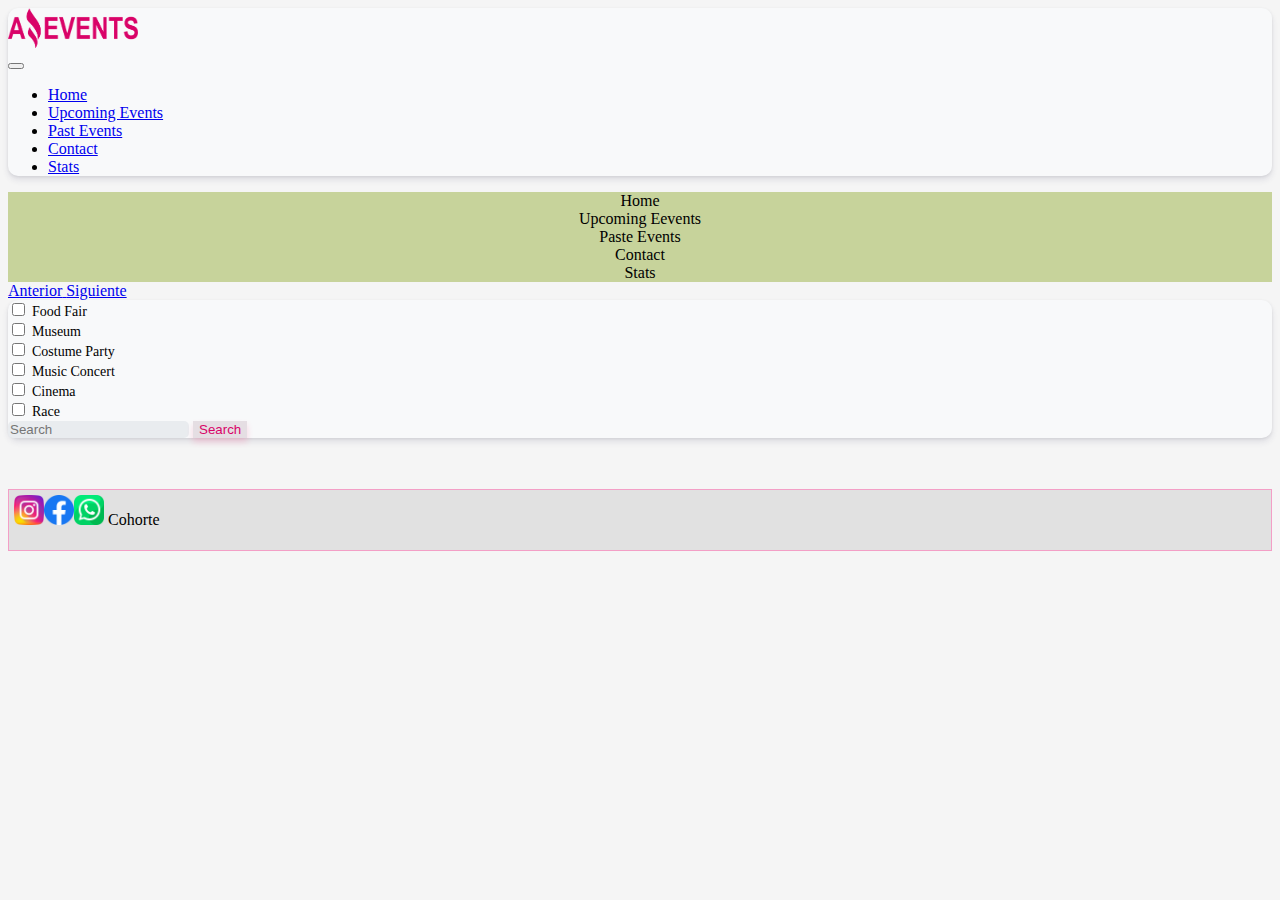
<file: index.html>
<!DOCTYPE html>
<html lang="en">
<head>
    <meta charset="UTF-8">
    <meta http-equiv="X-UA-Compatible" content="IE=edge">
    <meta name="viewport" content="width=device-width, initial-scale=1.0">
    <link rel="icon" type="img/jpg" href="./assets/img/LogoAEfv.png">
    <title>Amazing Events</title>
    <link href="https://cdn.jsdelivr.net/npm/bootstrap@5.3.0-alpha1/dist/css/bootstrap.min.css" rel="stylesheet"
     integrity="sha384-GLhlTQ8iRABdZLl6O3oVMWSktQOp6b7In1Zl3/Jr59b6EGGoI1aFkw7cmDA6j6gD" crossorigin="anonymous">
    <link rel="stylesheet" href="./assets/style.css">
</head>
<body>
    <header>
        <nav id="nav-main" class="navbar navbar-expand-sm bg-body-tertiary">
            <div class="container">
                <a class="navbar-brand" href="#">
                  <img src="./assets/img/LogoAmazingEvents.png" alt="amazingEvents" width="130" height="40">
                </a>
            </div>
            <div class="container-fluid">
             
              <button class="navbar-toggler" type="button" data-bs-toggle="collapse" data-bs-target="#navbarNav" aria-controls="navbarNav" aria-expanded="false" aria-label="Toggle navigation">
                <span class="navbar-toggler-icon"></span>
              </button>
              <div class="collapse navbar-collapse" id="navbarNav">
                <ul class="navbar-nav">
                  <li class="nav-item">
                    <a class="nav-link active" aria-current="page" href="index.html">Home</a>
                  </li>
                  <li class="nav-item">
                    <a class="nav-link" href="Upcoming_events.html">Upcoming Events</a>
                  </li>
                  <li class="nav-item">
                    <a class="nav-link" href="Past_events.html">Past Events</a>
                  </li>
                  <li class="nav-item">
                    <a class="nav-link" href="Contact.html">Contact</a>
                  </li>
                  <li class="nav-item">
                    <a class="nav-link" href="Stats.html">Stats</a>
                  </li>
                </ul>
              </div>
            </div>
          </nav>
          <div id="carouselExampleIndicators" class="carousel slide" data-bs-pause="true">
            
            <div class="carousel-inner">
              <div class="carousel-item active">
                <div class="d-block w-100" >Home</div>
              </div> 
              <div class="carousel-item">
                <div class="d-block w-100">Upcoming Eevents</div>
              </div>
              <div class="carousel-item">
                <div class="d-block w-100">Paste Events</div>
              </div>
              <div class="carousel-item">
                <div class="d-block w-100">Contact</div>
              </div>
              <div class="carousel-item">
                <div class="d-block w-100">Stats</div>
              </div>
            </div>
            <a class="carousel-control-prev"   data-bs-slide="prev" href="Stats.html" >
              <span class="carousel-control-prev-icon" aria-hidden="true"></span>
              <span class="visually-hidden">Anterior</span>
               
            </a>
            <a class="carousel-control-next"  data-bs-slide="next" href="Upcoming_events.html">
              <span class="carousel-control-next-icon" aria-hidden="true"></span>
              <span class="visually-hidden">Siguiente</span>
            </a>
          </div>
    </header>

    <main>
        <nav class="navbar navbar-expand-lg bg-body-tertiary">
            <div class="container-fluid">
                <div class="form-check form-check-inline">
                    <input class="form-check-input" type="checkbox" id="inlineCheckbox1" value="food">
                    <label class="form-check-label" for="inlineCheckbox1">Food Fair</label>
                </div>
                <div class="form-check form-check-inline">
                    <input class="form-check-input" type="checkbox" id="inlineCheckbox2" value="museum">
                    <label class="form-check-label" for="inlineCheckbox2">Museum</label>
                </div>
                <div class="form-check form-check-inline">
                    <input class="form-check-input" type="checkbox" id="inlineCheckbox3" value="party">
                    <label class="form-check-label" for="inlineCheckbox3">Costume Party</label>
                </div>
                <div class="form-check form-check-inline">
                    <input class="form-check-input" type="checkbox" id="inlineCheckbox4" value="concert">
                    <label class="form-check-label" for="inlineCheckbox4">Music Concert</label>
                </div>
                <div class="form-check form-check-inline">
                    <input class="form-check-input" type="checkbox" id="inlineCheckbox5" value="cinema">
                    <label class="form-check-label" for="inlineCheckbox5">Cinema</label>
                </div>
                <div class="form-check form-check-inline">
                  <input class="form-check-input" type="checkbox" id="inlineCheckbox5" value="race">
                  <label class="form-check-label" for="inlineCheckbox5">Race</label>
                </div>
                <!--input busqueda-->
                <form id="searchB" class="d-flex" role="search">
                  <input class="form-control me-2" type="search" placeholder="Search" aria-label="Search">
                  <button class="btn btn-outline-success" type="submit">Search</button> 
                </form>
              
            </div>
        </nav>

        <div id="main-h" class="row">
            <!--CONTIENE CARDS DINAMICAS-->
        </div>    
    </main>
   
    <footer class="container-fluid">
        <div class="container">
            <div class="row">
              <div class="col-6">
                <div class="row" style="display: inline-flex;">
                  <div class="col">
                    <a href="">
                    <img src="./assets/img/instagram.png" alt="" width="30">
                    </a>
                  </div>  
                  <div class="col">
                    <a href="">
                    <img src="./assets/img/facebook.png" alt="" width="30">
                    </a>
                  </div>
                  <div class="col">
                    <a href="">
                    <img src="./assets/img/whatsapp.png" alt="whatsapp" width="30">
                    </a>
                  </div>
                </div>
              </div>
              <div class="col-6">
                <p class="text-right">Cohorte</p>   
              </div>
            </div>
        </div> 
    </footer>

    <script src="https://cdn.jsdelivr.net/npm/bootstrap@5.3.0-alpha1/dist/js/bootstrap.bundle.min.js"
     integrity="sha384-w76AqPfDkMBDXo30jS1Sgez6pr3x5MlQ1ZAGC+nuZB+EYdgRZgiwxhTBTkF7CXvN" crossorigin="anonymous"></script>
     
     
     <script src="./scripts/index.js"></script>
     
</body>
</html>
</file>
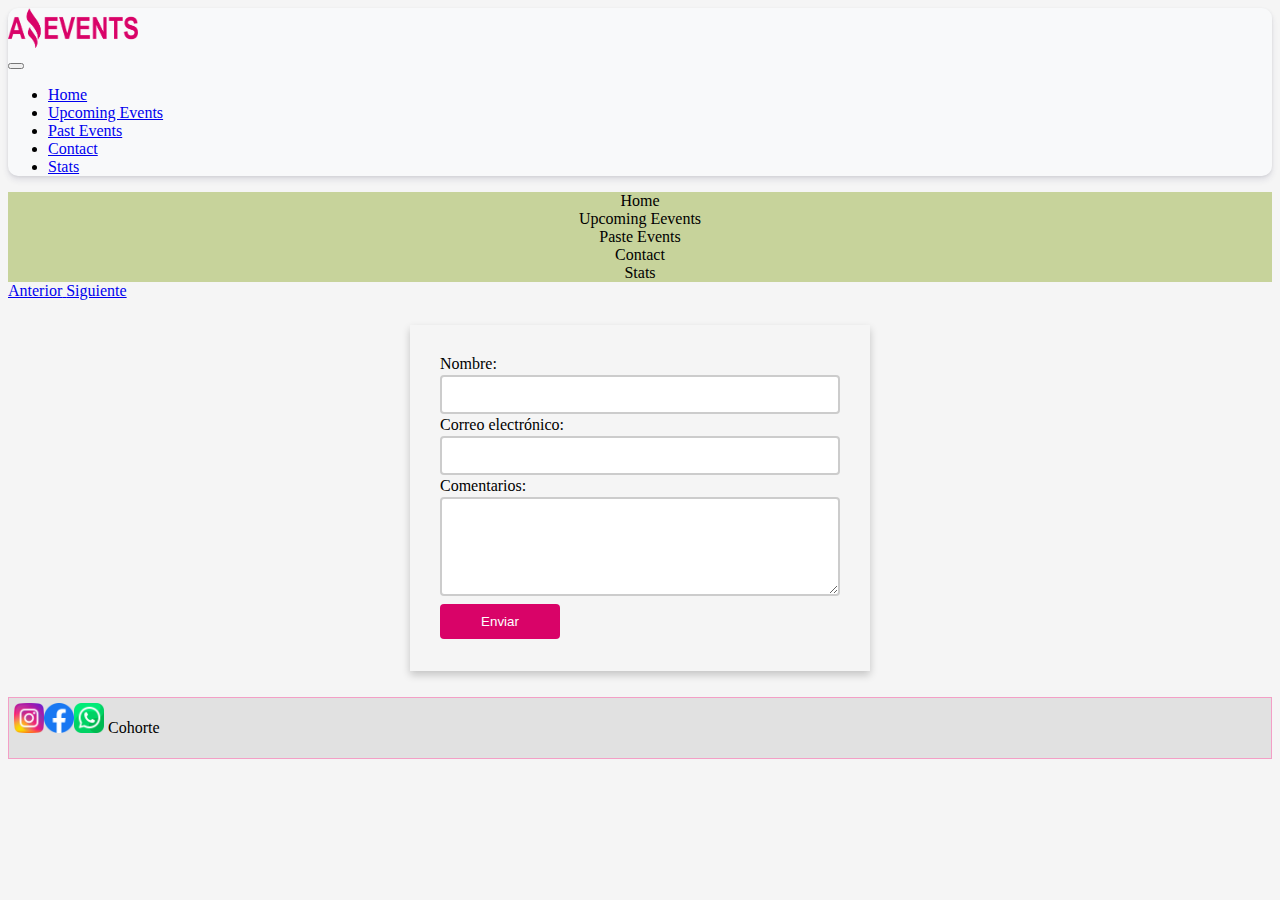
<file: Contact.html>
<!DOCTYPE html>
<html lang="en">
<head>
    <meta charset="UTF-8">
    <meta http-equiv="X-UA-Compatible" content="IE=edge">
    <meta name="viewport" content="width=device-width, initial-scale=1.0">
    <link rel="icon" type="img/jpg" href="./assets/img/LogoAEfv.png">
    <title>Amazing Events</title>
    <link href="https://cdn.jsdelivr.net/npm/bootstrap@5.3.0-alpha1/dist/css/bootstrap.min.css" rel="stylesheet"
     integrity="sha384-GLhlTQ8iRABdZLl6O3oVMWSktQOp6b7In1Zl3/Jr59b6EGGoI1aFkw7cmDA6j6gD" crossorigin="anonymous">
    <link rel="stylesheet" href="./assets/style.css">
</head>
<body>
    <header>
        <nav class="navbar navbar-expand-sm bg-body-tertiary">
            <div class="container">
                <a class="navbar-brand" href="#">
                  <img src="./assets/img/LogoAmazingEvents.png" alt="amazingEvents" width="130" height="40">
                </a>
            </div>
            <div class="container-fluid">
             
              <button class="navbar-toggler" type="button" data-bs-toggle="collapse" data-bs-target="#navbarNav" aria-controls="navbarNav" aria-expanded="false" aria-label="Toggle navigation">
                <span class="navbar-toggler-icon"></span>
              </button>
              <div class="collapse navbar-collapse" id="navbarNav">
                <ul class="navbar-nav">
                  <li class="nav-item">
                    <a class="nav-link" aria-current="page" href="index.html">Home</a>
                  </li>
                  <li class="nav-item">
                    <a class="nav-link" href="Upcoming_events.html">Upcoming Events</a>
                  </li>
                  <li class="nav-item">
                    <a class="nav-link" href="Past_events.html">Past Events</a>
                  </li>
                  <li class="nav-item">
                    <a class="nav-link active" href="Contact.html">Contact</a>
                  </li>
                  <li class="nav-item">
                    <a class="nav-link" href="Stats.html">Stats</a>
                  </li>
                </ul>
              </div>
            </div>
          </nav>
          <div id="carouselExampleIndicators" class="carousel slide" data-bs-pause="true">
            
            <div class="carousel-inner">
                <div class="carousel-item">
                    <div class="d-block w-100" >Home</div>
                  </div> 
              <div class="carousel-item">
                <div class="d-block w-100">Upcoming Eevents</div>
              </div>
              <div class="carousel-item">
                <div class="d-block w-100">Paste Events</div>
              </div>
              <div class="carousel-item active">
                <div class="d-block w-100">Contact</div>
              </div>
              <div class="carousel-item">
                <div class="d-block w-100">Stats</div>
              </div>
            </div>
            <a class="carousel-control-prev"  data-bs-slide="prev" href="Past_events.html" >
              <span class="carousel-control-prev-icon" aria-hidden="true"></span>
              <span class="visually-hidden">Anterior</span>
               
            </a>
            <a class="carousel-control-next"  data-bs-slide="next" href="Stats.html">
              <span class="carousel-control-next-icon" aria-hidden="true"></span>
              <span class="visually-hidden">Siguiente</span>
            </a>
          </div>
    </header>
    <div class="card-cont">
        <form>
          <label for="nombre">Nombre:</label>
          <input type="text" id="nombre" name="nombre">
          <label for="email">Correo electrónico:</label>
          <input type="email" id="email" name="email">
          <label for="comentarios">Comentarios:</label>
          <textarea id="comentarios" name="comentarios" rows="5"></textarea>
          <input type="submit" value="Enviar">
        </form> 
    </div>
   
    <footer class="container-fluid">
        <div class="container">
            <div class="row">
              <div class="col-6">
                <div class="row" style="display: inline-flex;">
                  <div class="col">
                    <a href="">
                    <img src="./assets/img/instagram.png" alt="" width="30">
                    </a>
                  </div>  
                  <div class="col">
                    <a href="">
                    <img src="./assets/img/facebook.png" alt="" width="30">
                    </a>
                  </div>
                  <div class="col">
                    <a href="">
                    <img src="./assets/img/whatsapp.png" alt="whatsapp" width="30">
                    </a>
                  </div>
                </div>
              </div>
              <div class="col-6">
                <p class="text-right">Cohorte</p>   
              </div>
            </div>
        </div> 
    </footer>
    <script src="https://cdn.jsdelivr.net/npm/bootstrap@5.3.0-alpha1/dist/js/bootstrap.bundle.min.js"
     integrity="sha384-w76AqPfDkMBDXo30jS1Sgez6pr3x5MlQ1ZAGC+nuZB+EYdgRZgiwxhTBTkF7CXvN" crossorigin="anonymous"></script>
</body>
</html>
</file>
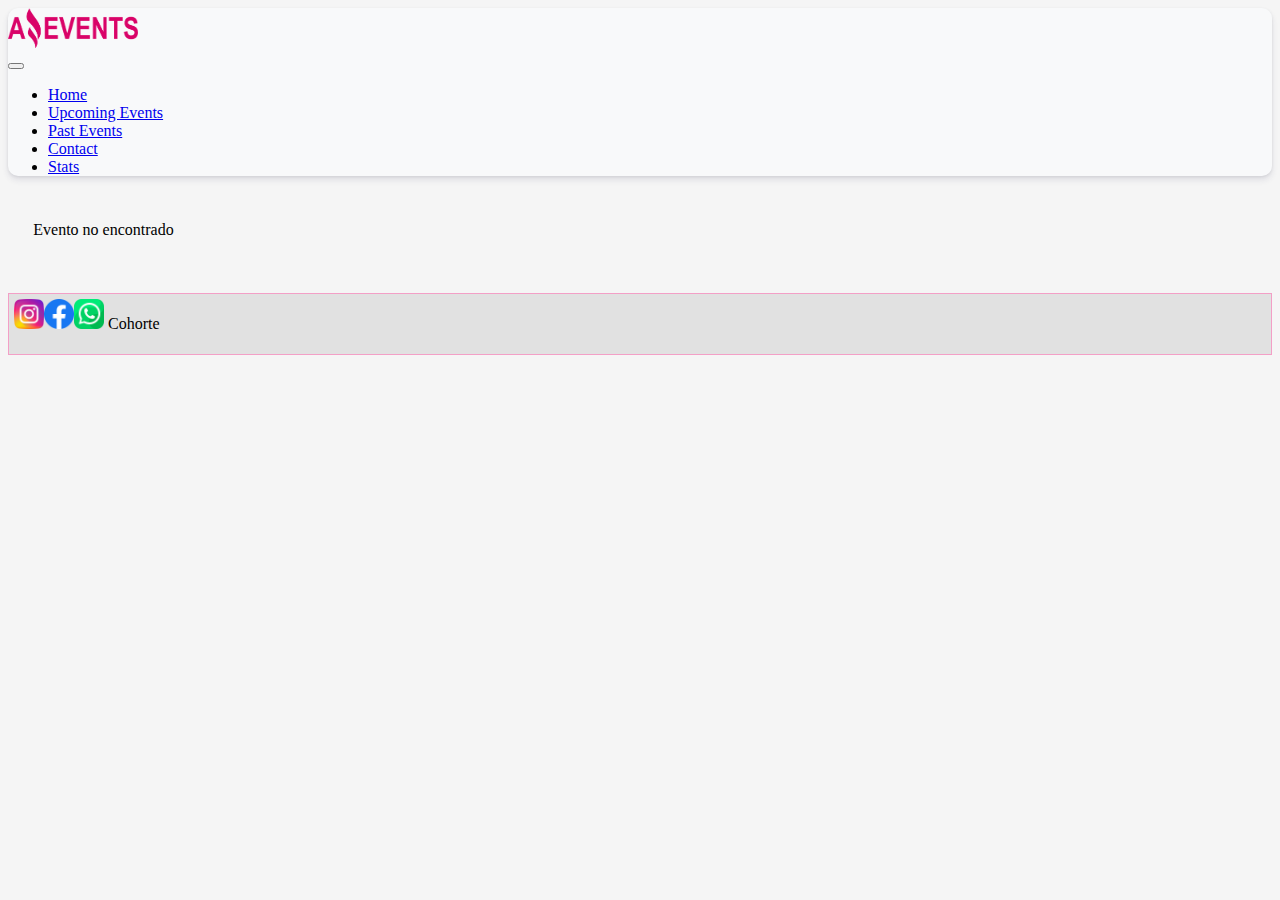
<file: Details.html>
<!DOCTYPE html>
<html lang="en">
<head>
    <meta charset="UTF-8">
    <meta http-equiv="X-UA-Compatible" content="IE=edge">
    <meta name="viewport" content="width=device-width, initial-scale=1.0">
    <link rel="icon" type="img/jpg" href="./assets/img/LogoAEfv.png">
    <title>Amazing Events</title>
    <link href="https://cdn.jsdelivr.net/npm/bootstrap@5.3.0-alpha1/dist/css/bootstrap.min.css" rel="stylesheet"
     integrity="sha384-GLhlTQ8iRABdZLl6O3oVMWSktQOp6b7In1Zl3/Jr59b6EGGoI1aFkw7cmDA6j6gD" crossorigin="anonymous">
     
     <link rel="stylesheet" href="./assets/style.css">
</head>
<body>
    <header>
        <nav class="navbar navbar-expand-sm bg-body-tertiary">
            <div class="container">
                <a class="navbar-brand" href="#">
                  <img src="./assets/img/LogoAmazingEvents.png" alt="amazingEvents" width="130" height="40">
                </a>
              </div>
            <div class="container-fluid">
             
              <button class="navbar-toggler" type="button" data-bs-toggle="collapse" data-bs-target="#navbarNav" aria-controls="navbarNav" aria-expanded="false" aria-label="Toggle navigation">
                <span class="navbar-toggler-icon"></span>
              </button>
              <div class="collapse navbar-collapse" id="navbarNav">
                <ul class="navbar-nav">
                  <li class="nav-item">
                    <a class="nav-link active" aria-current="page" href="index.html">Home</a>
                  </li>
                  <li class="nav-item">
                    <a class="nav-link" href="Upcoming_events.html">Upcoming Events</a>
                  </li>
                  <li class="nav-item">
                    <a class="nav-link" href="Past_events.html">Past Events</a>
                  </li>
                  <li class="nav-item">
                    <a class="nav-link" href="Contact.html">Contact</a>
                  </li>
                  <li class="nav-item">
                    <a class="nav-link" href="Stats.html">Stats</a>
                  </li>
                </ul>
              </div>
            </div>
          </nav>
    </header>
    <main>
      <div id="det-card" class="row">
        <!--CARD DINAMICA DETALLE DE EVENTO-->
      </div>
    </main>
    
    <footer class="container-fluid">
      <div class="container">
          <div class="row">
            <div class="col-6">
              <div class="row" style="display: inline-flex;">
                <div class="col">
                  <a href="">
                  <img src="./assets/img/instagram.png" alt="" width="30">
                  </a>
                </div>  
                <div class="col">
                  <a href="">
                  <img src="./assets/img/facebook.png" alt="" width="30">
                  </a>
                </div>
                <div class="col">
                  <a href="">
                  <img src="./assets/img/whatsapp.png" alt="whatsapp" width="30">
                  </a>
                </div>
              </div>
            </div>
            <div class="col-6">
              <p class="text-right">Cohorte</p>   
            </div>
          </div>
      </div> 
    </footer>
    
    <script src="https://cdn.jsdelivr.net/npm/bootstrap@5.3.0-alpha1/dist/js/bootstrap.bundle.min.js"
     integrity="sha384-w76AqPfDkMBDXo30jS1Sgez6pr3x5MlQ1ZAGC+nuZB+EYdgRZgiwxhTBTkF7CXvN" crossorigin="anonymous"></script>
    <script src="./scripts/data.js"></script>    
    <script src="./scripts/details.js"></script>
  </body>
</html>
</file>
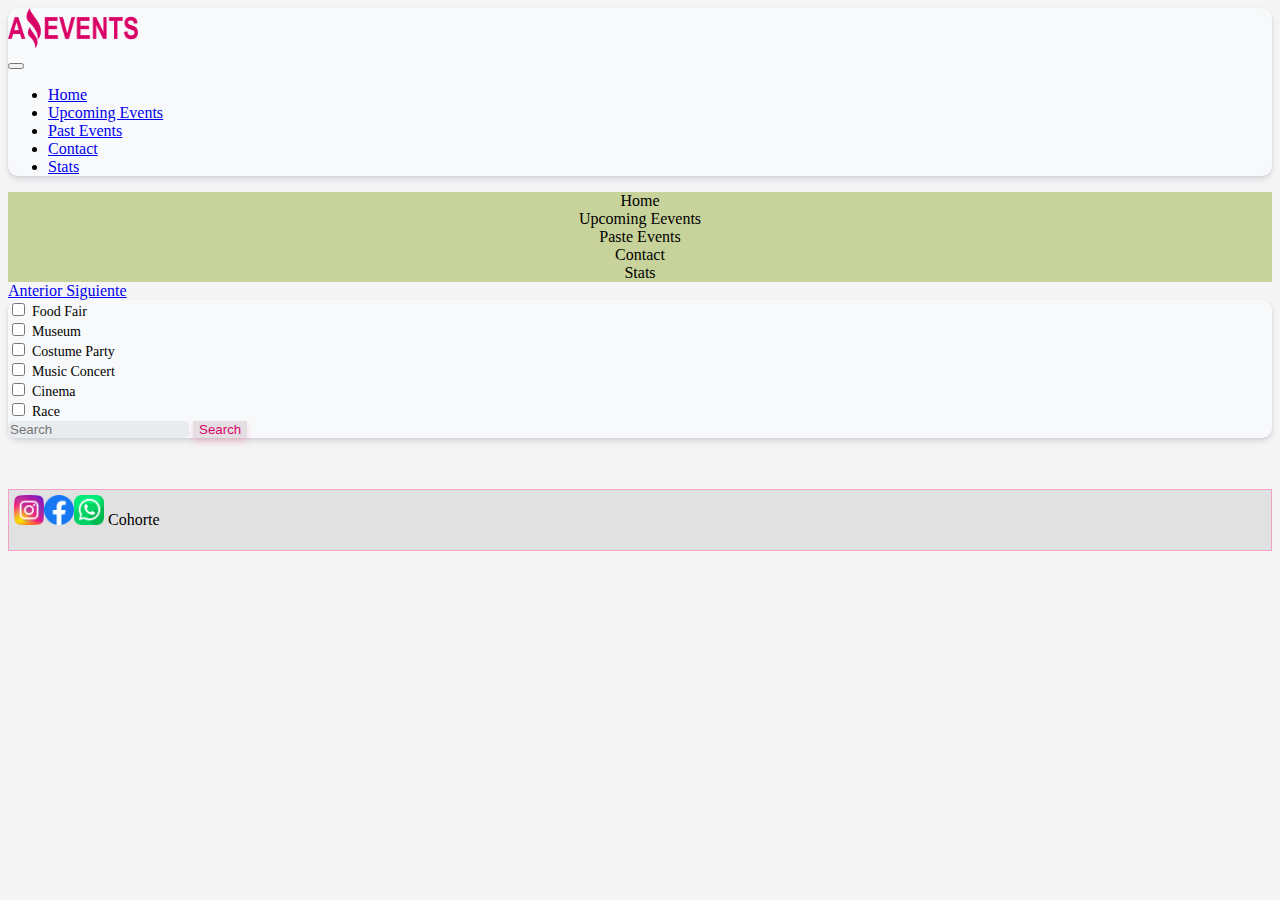
<file: Past_events.html>
<!DOCTYPE html>
<html lang="en">
<head>
    <meta charset="UTF-8">
    <meta http-equiv="X-UA-Compatible" content="IE=edge">
    <meta name="viewport" content="width=device-width, initial-scale=1.0">
    <link rel="icon" type="img/jpg" href="./assets/img/LogoAEfv.png">
    <title>Amazing Events</title>
    <link href="https://cdn.jsdelivr.net/npm/bootstrap@5.3.0-alpha1/dist/css/bootstrap.min.css" rel="stylesheet"
     integrity="sha384-GLhlTQ8iRABdZLl6O3oVMWSktQOp6b7In1Zl3/Jr59b6EGGoI1aFkw7cmDA6j6gD" crossorigin="anonymous">
    <link rel="stylesheet" href="./assets/style.css">
</head>
<body>
    <header>
        <nav class="navbar navbar-expand-sm bg-body-tertiary">
            <div class="container">
                <a class="navbar-brand" href="#">
                  <img src="./assets/img/LogoAmazingEvents.png" alt="amazingEvents" width="130" height="40">
                </a>
              </div>
            <div class="container-fluid">
             
              <button class="navbar-toggler" type="button" data-bs-toggle="collapse" data-bs-target="#navbarNav" aria-controls="navbarNav" aria-expanded="false" aria-label="Toggle navigation">
                <span class="navbar-toggler-icon"></span>
              </button>
              <div class="collapse navbar-collapse" id="navbarNav">
                <ul class="navbar-nav">
                  <li class="nav-item">
                    <a class="nav-link" aria-current="page" href="index.html">Home</a>
                  </li>
                  <li class="nav-item">
                    <a class="nav-link" href="Upcoming_events.html">Upcoming Events</a>
                  </li>
                  <li class="nav-item">
                    <a class="nav-link active" href="Past_events.html">Past Events</a>
                  </li>
                  <li class="nav-item">
                    <a class="nav-link" href="Contact.html">Contact</a>
                  </li>
                  <li class="nav-item">
                    <a class="nav-link" href="Stats.html">Stats</a>
                  </li>
                </ul>
              </div>
            </div>
          </nav>
          <div id="carouselExampleIndicators" class="carousel slide" data-bs-pause="true">
            
            <div class="carousel-inner">
                <div class="carousel-item">
                    <div class="d-block w-100" >Home</div>
                  </div> 
              <div class="carousel-item">
                <div class="d-block w-100">Upcoming Eevents</div>
              </div>
              <div class="carousel-item active">
                <div class="d-block w-100">Paste Events</div>
              </div>
              <div class="carousel-item">
                <div class="d-block w-100">Contact</div>
              </div>
              <div class="carousel-item">
                <div class="d-block w-100">Stats</div>
              </div>
            </div>
            <a class="carousel-control-prev"   data-bs-slide="prev" href="Upcoming_events.html" >
              <span class="carousel-control-prev-icon" aria-hidden="true"></span>
              <span class="visually-hidden">Anterior</span>             
            </a>
            <a class="carousel-control-next"  data-bs-slide="next" href="Contact.html">
              <span class="carousel-control-next-icon" aria-hidden="true"></span>
              <span class="visually-hidden">Siguiente</span>
            </a>
          </div>
    </header>
    <main>
        <!--Barra filtros-->
        <nav class="navbar navbar-expand-lg bg-body-tertiary">
          <div class="container-fluid">
              <div class="form-check form-check-inline">
                  <input class="form-check-input" type="checkbox" id="inlineCheckbox1" value="food">
                  <label class="form-check-label" for="inlineCheckbox1">Food Fair</label>
              </div>
              <div class="form-check form-check-inline">
                  <input class="form-check-input" type="checkbox" id="inlineCheckbox2" value="museum">
                  <label class="form-check-label" for="inlineCheckbox2">Museum</label>
              </div>
              <div class="form-check form-check-inline">
                  <input class="form-check-input" type="checkbox" id="inlineCheckbox3" value="party">
                  <label class="form-check-label" for="inlineCheckbox3">Costume Party</label>
              </div>
              <div class="form-check form-check-inline">
                  <input class="form-check-input" type="checkbox" id="inlineCheckbox4" value="concert">
                  <label class="form-check-label" for="inlineCheckbox4">Music Concert</label>
              </div>
              <div class="form-check form-check-inline">
                  <input class="form-check-input" type="checkbox" id="inlineCheckbox5" value="cinema">
                  <label class="form-check-label" for="inlineCheckbox5">Cinema</label>
              </div>
              <div class="form-check form-check-inline">
                <input class="form-check-input" type="checkbox" id="inlineCheckbox5" value="race">
                <label class="form-check-label" for="inlineCheckbox5">Race</label>
              </div>
              <!--input busqueda-->
              <form id="searchB" class="d-flex" role="search">
                <input class="form-control me-2" type="search" placeholder="Search" aria-label="Search">
                <button class="btn btn-outline-success" type="submit">Search</button> 
              </form>
            
          </div>
       </nav>  
        <!--Cards-->
       <div id="main-h" class="row">
          
       </div>    
    </main>
   
    <footer class="container-fluid">
        <div class="container">
            <div class="row">
              <div class="col-6">
                <div class="row" style="display: inline-flex;">
                  <div class="col">
                    <a href="">
                    <img src="./assets/img/instagram.png" alt="" width="30">
                    </a>
                  </div>  
                  <div class="col">
                    <a href="">
                    <img src="./assets/img/facebook.png" alt="" width="30">
                    </a>
                  </div>
                  <div class="col">
                    <a href="">
                    <img src="./assets/img/whatsapp.png" alt="whatsapp" width="30">
                    </a>
                  </div>
                </div>
              </div>
              <div class="col-6">
                <p class="text-right">Cohorte</p>   
              </div>
            </div>
        </div> 
    </footer>
    <script src="https://cdn.jsdelivr.net/npm/bootstrap@5.3.0-alpha1/dist/js/bootstrap.bundle.min.js"
     integrity="sha384-w76AqPfDkMBDXo30jS1Sgez6pr3x5MlQ1ZAGC+nuZB+EYdgRZgiwxhTBTkF7CXvN" crossorigin="anonymous"></script>
         
     <script src="./scripts/past.js "></script>
</body>
</html>
</file>
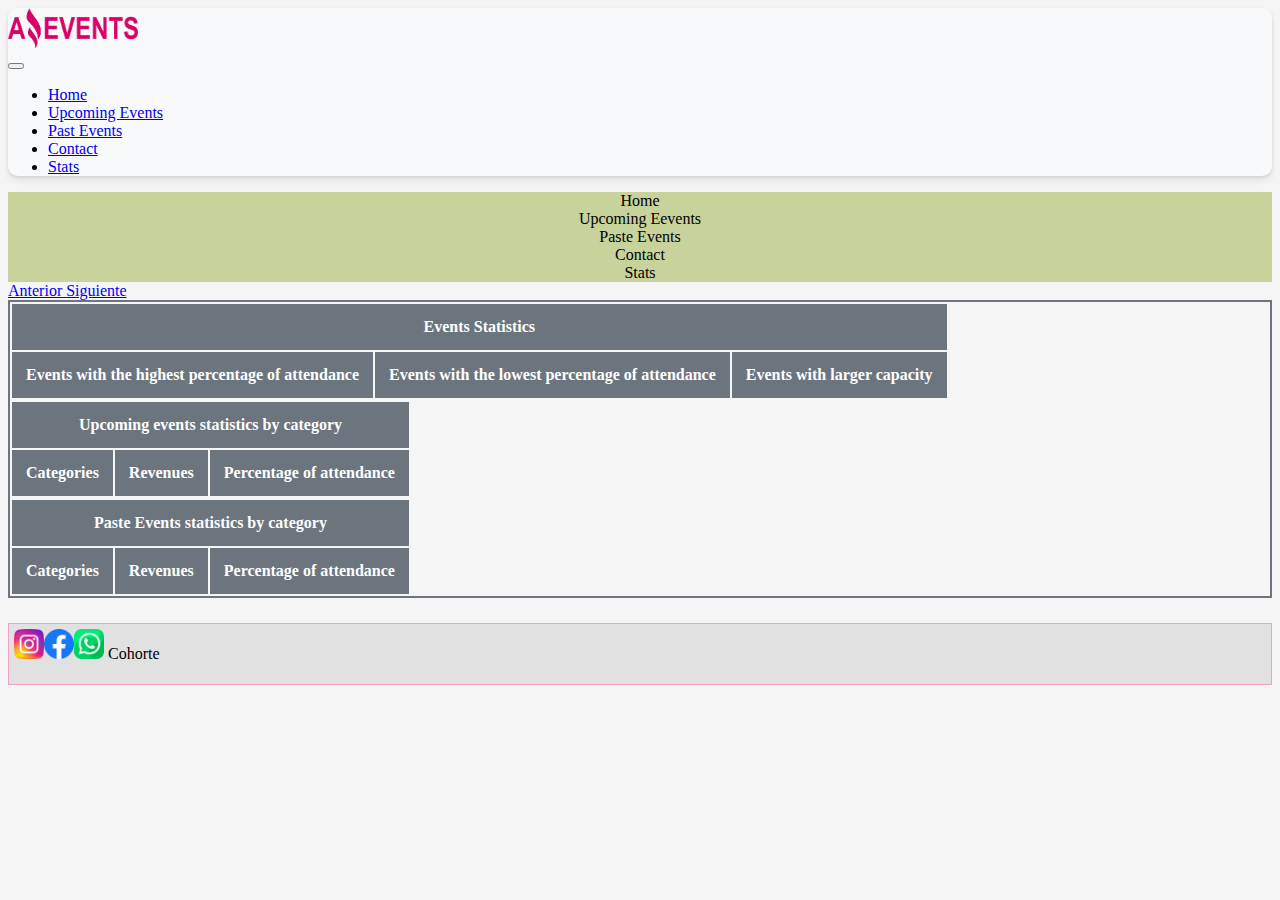
<file: Stats.html>
<!DOCTYPE html>
<html lang="en">
<head>
    <meta charset="UTF-8">
    <meta http-equiv="X-UA-Compatible" content="IE=edge">
    <meta name="viewport" content="width=device-width, initial-scale=1.0">
    <link rel="icon" type="img/jpg" href="./assets/img/LogoAEfv.png">
    <title>Amazing Events</title>
    <link href="https://cdn.jsdelivr.net/npm/bootstrap@5.3.0-alpha1/dist/css/bootstrap.min.css" rel="stylesheet"
     integrity="sha384-GLhlTQ8iRABdZLl6O3oVMWSktQOp6b7In1Zl3/Jr59b6EGGoI1aFkw7cmDA6j6gD" crossorigin="anonymous">
    <link rel="stylesheet" href="./assets/style.css">
</head>
<body>
    <header>
        <nav class="navbar navbar-expand-sm bg-body-tertiary">
            <div class="container">
                <a class="navbar-brand" href="#">
                  <img src="./assets/img/LogoAmazingEvents.png" alt="amazingEvents" width="130" height="40">
                </a>
              </div>
            <div class="container-fluid">
             
              <button class="navbar-toggler" type="button" data-bs-toggle="collapse" data-bs-target="#navbarNav" aria-controls="navbarNav" aria-expanded="false" aria-label="Toggle navigation">
                <span class="navbar-toggler-icon"></span>
              </button>
              <div class="collapse navbar-collapse" id="navbarNav">
                <ul class="navbar-nav">
                  <li class="nav-item">
                    <a class="nav-link" aria-current="page" href="index.html">Home</a>
                  </li>
                  <li class="nav-item">
                    <a class="nav-link" href="Upcoming_events.html">Upcoming Events</a>
                  </li>
                  <li class="nav-item">
                    <a class="nav-link" href="Past_events.html">Past Events</a>
                  </li>
                  <li class="nav-item">
                    <a class="nav-link" href="Contact.html">Contact</a>
                  </li>
                  <li class="nav-item">
                    <a class="nav-link active" href="Stats.html">Stats</a>
                  </li>
                </ul>
              </div>
            </div>
          </nav>
          <div id="carouselExampleIndicators" class="carousel slide" data-bs-pause="true">
            
            <div class="carousel-inner">
                <div class="carousel-item">
                    <div class="d-block w-100" >Home</div>
                  </div> 
              <div class="carousel-item">
                <div class="d-block w-100">Upcoming Eevents</div>
              </div>
              <div class="carousel-item">
                <div class="d-block w-100">Paste Events</div>
              </div>
              <div class="carousel-item">
                <div class="d-block w-100">Contact</div>
              </div>
              <div class="carousel-item active">
                <div class="d-block w-100">Stats</div>
              </div>
            </div>
            <a class="carousel-control-prev" data-bs-slide="prev" href="Contact.html" >
              <span class="carousel-control-prev-icon" aria-hidden="true"></span>
              <span class="visually-hidden">Anterior</span>
               
            </a>
            <a class="carousel-control-next"  data-bs-slide="next" href="index.html">
              <span class="carousel-control-next-icon" aria-hidden="true"></span>
              <span class="visually-hidden">Siguiente</span>
            </a>
          </div>
    </header>
    <main>
        <div class="table-responsive table-bordered">  
            <table class="table align-middle">
                <thead>
                <tr>
                    <th colspan="3">Events Statistics</th>
                </tr>
                <tr>
                    <th>Events with the highest percentage of attendance</th>
                    <th>Events with the lowest percentage of attendance</th>
                    <th>Events with larger capacity</th>
                </tr>
                </thead>
                <tbody  id="t-general">
                <!--recibe datos dinamicos-->
                </tbody>
            </table>
            <table class="table align-middle">
                <thead>
                <tr>
                    <th colspan="3">Upcoming events statistics by category</th>
                </tr>
                <tr>
                    <th>Categories</th>
                    <th>Revenues</th>
                    <th>Percentage of attendance</th>
                </tr>
                </thead>
                <tbody id="t-upcoming">
                 <!--recibe datos dinamicos-->
                </tbody>
            </table>
            <table class="table align-middle">
                <thead>
                <tr>
                    <th colspan="3">Paste Events statistics by category</th>
                </tr>
                <tr>
                    <th>Categories</th>
                    <th>Revenues</th>
                    <th>Percentage of attendance</th>
                </tr>
                </thead>
                <tbody id="t-past">
                <!--recibe datos dinamicos-->
                </tbody>
            </table>
        </div>
    </main>
    <footer class="container-fluid">
        <div class="container">
            <div class="row">
              <div class="col-6">
                <div class="row" style="display: inline-flex;">
                  <div class="col">
                    <a href="">
                    <img src="./assets/img/instagram.png" alt="" width="30">
                    </a>
                  </div>  
                  <div class="col">
                    <a href="">
                    <img src="./assets/img/facebook.png" alt="" width="30">
                    </a>
                  </div>
                  <div class="col">
                    <a href="">
                    <img src="./assets/img/whatsapp.png" alt="whatsapp" width="30">
                    </a>
                  </div>
                </div>
              </div>
              <div class="col-6">
                <p class="text-right">Cohorte</p>   
              </div>
            </div>
        </div> 
    </footer>
    <script src="https://cdn.jsdelivr.net/npm/bootstrap@5.3.0-alpha1/dist/js/bootstrap.bundle.min.js"
     integrity="sha384-w76AqPfDkMBDXo30jS1Sgez6pr3x5MlQ1ZAGC+nuZB+EYdgRZgiwxhTBTkF7CXvN" crossorigin="anonymous"></script>
    <script src="./scripts/stats.js"></script> 
</body>
</html>
</file>
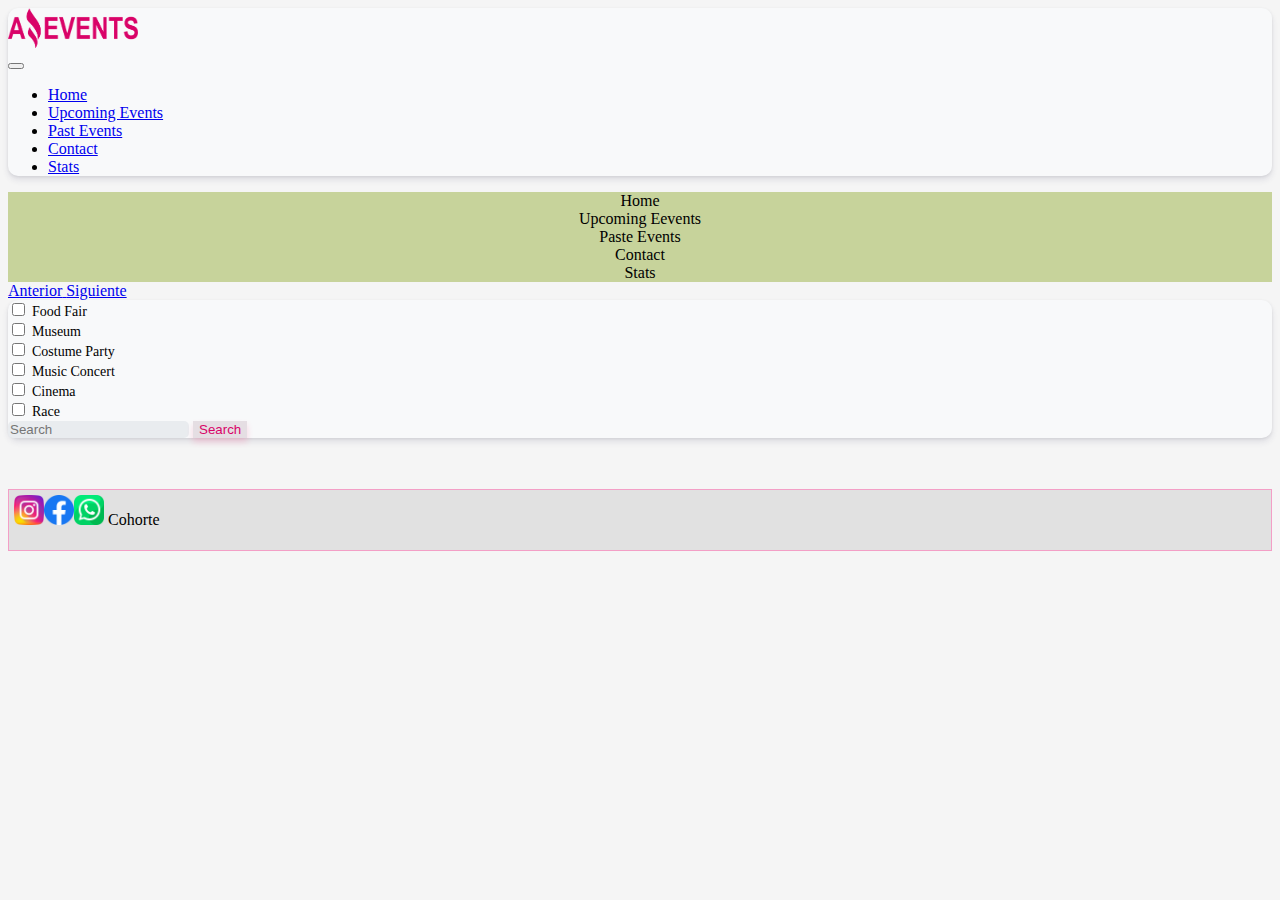
<file: Upcoming_events.html>
<!DOCTYPE html>
<html lang="en">
<head>
    <meta charset="UTF-8">
    <meta http-equiv="X-UA-Compatible" content="IE=edge">
    <meta name="viewport" content="width=device-width, initial-scale=1.0">
    <link rel="icon" type="img/jpg" href="./assets/img/LogoAEfv.png">
    <title>Amazing Events</title>
    <link href="https://cdn.jsdelivr.net/npm/bootstrap@5.3.0-alpha1/dist/css/bootstrap.min.css" rel="stylesheet"
     integrity="sha384-GLhlTQ8iRABdZLl6O3oVMWSktQOp6b7In1Zl3/Jr59b6EGGoI1aFkw7cmDA6j6gD" crossorigin="anonymous">
    <link rel="stylesheet" href="./assets/style.css">
</head>
<body>
    <header>
        <nav class="navbar navbar-expand-sm bg-body-tertiary">
            <div class="container">
                <a class="navbar-brand" href="#">
                  <img src="./assets/img/LogoAmazingEvents.png" alt="amazingEvents" width="130" height="40">
                </a>
              </div>
            <div class="container-fluid">
             
              <button class="navbar-toggler" type="button" data-bs-toggle="collapse" data-bs-target="#navbarNav" aria-controls="navbarNav" aria-expanded="false" aria-label="Toggle navigation">
                <span class="navbar-toggler-icon"></span>
              </button>
              <div class="collapse navbar-collapse" id="navbarNav">
                <ul class="navbar-nav">
                  <li class="nav-item">
                    <a class="nav-link" aria-current="page" href="index.html">Home</a>
                  </li>
                  <li class="nav-item">
                    <a class="nav-link active" href="Upcoming_events.html">Upcoming Events</a>
                  </li>
                  <li class="nav-item">
                    <a class="nav-link" href="Past_events.html">Past Events</a>
                  </li>
                  <li class="nav-item">
                    <a class="nav-link" href="Contact.html">Contact</a>
                  </li>
                  <li class="nav-item">
                    <a class="nav-link" href="Stats.html">Stats</a>
                  </li>
                </ul>
              </div>
            </div>
          </nav>
          <div id="carouselExampleIndicators" class="carousel slide" data-bs-pause="true">
            
            <div class="carousel-inner">
                <div class="carousel-item">
                    <div class="d-block w-100" >Home</div>
                  </div> 
              <div class="carousel-item active">
                <div class="d-block w-100">Upcoming Eevents</div>
              </div>
              <div class="carousel-item">
                <div class="d-block w-100">Paste Events</div>
              </div>
              <div class="carousel-item">
                <div class="d-block w-100">Contact</div>
              </div>
              <div class="carousel-item">
                <div class="d-block w-100">Stats</div>
              </div>
            </div>
            <a class="carousel-control-prev"  data-bs-slide="prev" href="index.html" >
              <span class="carousel-control-prev-icon" aria-hidden="true"></span>
              <span class="visually-hidden">Anterior</span>
               
            </a>
            <a class="carousel-control-next"  data-bs-slide="next" href="Past_events.html">
              <span class="carousel-control-next-icon" aria-hidden="true"></span>
              <span class="visually-hidden">Siguiente</span>
            </a>
          </div>
    </header>
    <main>
      <nav class="navbar navbar-expand-lg bg-body-tertiary">
        <div class="container-fluid">
            <div class="form-check form-check-inline">
                <input class="form-check-input" type="checkbox" id="inlineCheckbox1" value="food">
                <label class="form-check-label" for="inlineCheckbox1">Food Fair</label>
            </div>
            <div class="form-check form-check-inline">
                <input class="form-check-input" type="checkbox" id="inlineCheckbox2" value="museum">
                <label class="form-check-label" for="inlineCheckbox2">Museum</label>
            </div>
            <div class="form-check form-check-inline">
                <input class="form-check-input" type="checkbox" id="inlineCheckbox3" value="party">
                <label class="form-check-label" for="inlineCheckbox3">Costume Party</label>
            </div>
            <div class="form-check form-check-inline">
                <input class="form-check-input" type="checkbox" id="inlineCheckbox4" value="concert">
                <label class="form-check-label" for="inlineCheckbox4">Music Concert</label>
            </div>
            <div class="form-check form-check-inline">
                <input class="form-check-input" type="checkbox" id="inlineCheckbox5" value="cinema">
                <label class="form-check-label" for="inlineCheckbox5">Cinema</label>
            </div>
            <div class="form-check form-check-inline">
              <input class="form-check-input" type="checkbox" id="inlineCheckbox5" value="race">
              <label class="form-check-label" for="inlineCheckbox5">Race</label>
            </div>
            <!--input busqueda-->
            <form id="searchB" class="d-flex" role="search">
              <input class="form-control me-2" type="search" placeholder="Search" aria-label="Search">
              <button class="btn btn-outline-success" type="submit">Search</button> 
            </form>
          
        </div>
      </nav>
      <div id="main-h" class="row">
          
      </div>    
    </main>
   
    <footer class="container-fluid">
      <div class="container">
          <div class="row">
            <div class="col-6">
              <div class="row" style="display: inline-flex;">
                <div class="col">
                  <a href="">
                  <img src="./assets/img/instagram.png" alt="" width="30">
                  </a>
                </div>  
                <div class="col">
                  <a href="">
                  <img src="./assets/img/facebook.png" alt="" width="30">
                  </a>
                </div>
                <div class="col">
                  <a href="">
                  <img src="./assets/img/whatsapp.png" alt="whatsapp" width="30">
                  </a>
                </div>
              </div>
            </div>
            <div class="col-6">
              <p class="text-right">Cohorte</p>   
            </div>
          </div>
      </div> 
    </footer>
    <script src="https://cdn.jsdelivr.net/npm/bootstrap@5.3.0-alpha1/dist/js/bootstrap.bundle.min.js"
     integrity="sha384-w76AqPfDkMBDXo30jS1Sgez6pr3x5MlQ1ZAGC+nuZB+EYdgRZgiwxhTBTkF7CXvN" crossorigin="anonymous"></script>
     <script src="./scripts/upcoming.js"></script>
    
</body>
</html>
</file>
<file: assets/style.css>
/*-----Header------*/

.carousel-item {
    background-color: rgb(199, 211, 155);
    text-decoration:double;
    text-align: center;
}

body {
    background-color: #f5f5f5;
  }

  
/*-----------Footer--------*/

footer {
    border: solid 1px #f39fc6;
    padding: 5px;
    background-color: #d4d4d49c;
    margin-top: 2%;
}
.text-right {
  align-items: center;
  display: flex;
  justify-content: flex-end;
}
footer div .col-6{
  align-items: center;
  display: inline-grid;
}
/*------Cards-----*/

#main-h {
    justify-content: space-evenly;
    margin-top: 2%;
}

/*-----HOME----*/
/* Colores */
.btn {
    background-color: #8b566f2b;
    color: #fff;
    border: none;
    box-shadow: 0 4px 6px rgba(255, 64, 129, 0.2);
  }
  
.btn:hover {
    background-color: #7c5b66;
  }
  
  /* Bordes */
.card {
    border-radius: 8px;
    border: 1px solid #ccc;
    box-shadow: 0 2px 4px rgba(0, 0, 0, 0.1);
  }
  
  /* Sombras */
.box {
    box-shadow: 0 4px 8px rgba(0, 0, 0, 0.1);
  }
  
/*----DETAIL---*/
#det-card {
    padding: 1%;
    margin: 1%;
}
#det-card-tx:hover {
  transform: scale(1.05);
  box-shadow: 0px 0px 15px rgba(0, 0, 0, 0.2);
}

#det-card-tx {
  padding: inherit; 
  border: 1px solid #ddd;
  box-shadow: 0px 0px 10px rgba(0, 0, 0, 0.1);
  border-radius: 8px;
  font-weight: bold;
  overflow: hidden;
  transition: transform 0.3s ease-in-out; 
}

#det-img {
  box-shadow: 0px 0px 10px rgba(0, 0, 0, 0.1);
  transition: transform 0.3s ease-in-out; 
  border-radius: 2%;

}

#det-img:hover {
  transform: scale(1.05);
  box-shadow: 0px 0px 15px rgba(0, 0, 0, 0.2);
}

#det-card-tx a {
  margin-top: 10px;
}

#det-card-tx .fa{
  margin-right: 5px;
}
#det-card-tx .fa-map-marker-alt {
  color: #d90368;
}
#det-card-tx .fa-calendar {
  color: #d90368;
}

@media (max-width: 767px) {
  .col-6 {
    width: 100%;
  }
  #det-img {
    margin-bottom: 1rem;
  }
}


/*----CONTACT----*/
.card-cont {
    width: 400px;
    height: auto;
    margin: auto;
    padding: 30px;
    box-shadow: 0 4px 8px 0 rgba(0, 0, 0, 0.2);
    margin-top: 2%;
  }
input[type=text], input[type=email], textarea {
width: 100%;
padding: 10px;
margin: 2px 0;
box-sizing: border-box;
border: 2px solid #ccc;
border-radius: 4px;
}

/*btn form contacto*/
input[type=submit] {
width: 30%;
background-color:#d90368;
color: white;
padding: 10px 20px;
margin: 2px 0;
border: none;
border-radius: 4px;
display: flex;
justify-content: center;
}
@media screen and (max-width: 600px) {
  .card-cont {
      width: auto;
      
  }
  } 

@media screen and (max-width: 600px) {
.card {
    width: 90%;
    height: auto;
    padding: 10px;
}
} 

/*-----STATS---*/

.table {
    font-size: 1rem;
    color: #495057;
  }
  
.table thead {
    background-color: #6c757d;
    color: #fff;
  }
  
.table th {
    font-weight: bold;
    border: 2px solid #111111;
  }
  
.table tbody tr:hover {
    background-color: #f8f9fa;
  }
  
.table-bordered {
    border: 2px solid #6c757d;
  }
  
.table-bordered th,
.table-bordered td {
    border: 2px solid #6c757d;
  }
  
.table-responsive {
    overflow-x: auto;
  }
  
.table tbody td {
    vertical-align: middle;
  }
   
.table th,
.table td {
    padding: 0.75rem;
  }
  

/*-----REAJUSTE ESTILOS----*/

#main-h {
    display: flex;
    justify-content: space-around;
    flex-wrap: wrap;
  }
  
.card {
    margin: 1rem;
    border: 1px solid #ddd;
    box-shadow: 0px 0px 10px rgba(0, 0, 0, 0.1);
    border-radius: 8px;
    overflow: hidden;
    transition: transform 0.3s ease-in-out;
  }
  
.card:hover {
    transform: scale(1.05);
    box-shadow: 0px 0px 15px rgba(0, 0, 0, 0.2);
  }
  
.card img {
    height: 10rem;
    object-fit: cover;
    box-shadow: 0px 0px 10px rgba(0, 0, 0, 0.1);
  }
  
.card-title {
    font-size: 1.2rem;
    font-weight: bold;
    margin-bottom: 0.5rem;
  }
  
.card-text {
    font-size: 0.9rem;
    color: #666;
  }
  
.card span {
    display: block;
    margin-top: 1rem;
    font-size: 1.1rem;
    font-weight: bold;
  }
  /*btn cards*/
.btn-primary {
    background-color: #d90368;
    border-color: #d90368;
    font-weight: bold;
    transition: background-color 0.3s ease-in-out;
  }
  
.btn-primary:hover {
    background-color:#d90368;
    border-color: #d90368;
  }
  
/*----navbar secundario---*/  
.navbar {
    background-color: #f8f9fa;
    box-shadow: 0 4px 6px rgba(50, 50, 93, 0.11), 0 1px 3px rgba(0, 0, 0, 0.08);
    border-radius: 10px;
  }
  
.navbar label {
    font-weight: 500;
    font-size: 14px;
  }
  
.form-control {
    border: none;
    border-radius: 5px;
    background-color: #e9ecef;
  }
  
  /* btn search bar*/
  .btn-outline-success {
    color: #d90368;
    border-color:#d90368;
  }
  
  .btn-outline-success:hover {
    color: #fff;
    background-color:#d90368;
    border-color: #d90368;
  }
  
  .form-check-input:checked {
    background-color:#d90368;
    border-color: #d90368;
  }
  /*corrige scroll lateral*/
  .row {
    --bs-gutter-x: 0;}
   /*oculta search en mov*/ 
   @media screen and (max-width: 767px) {
    .d-flex {
      display: none !important;
      
  } 
  }
</file>
